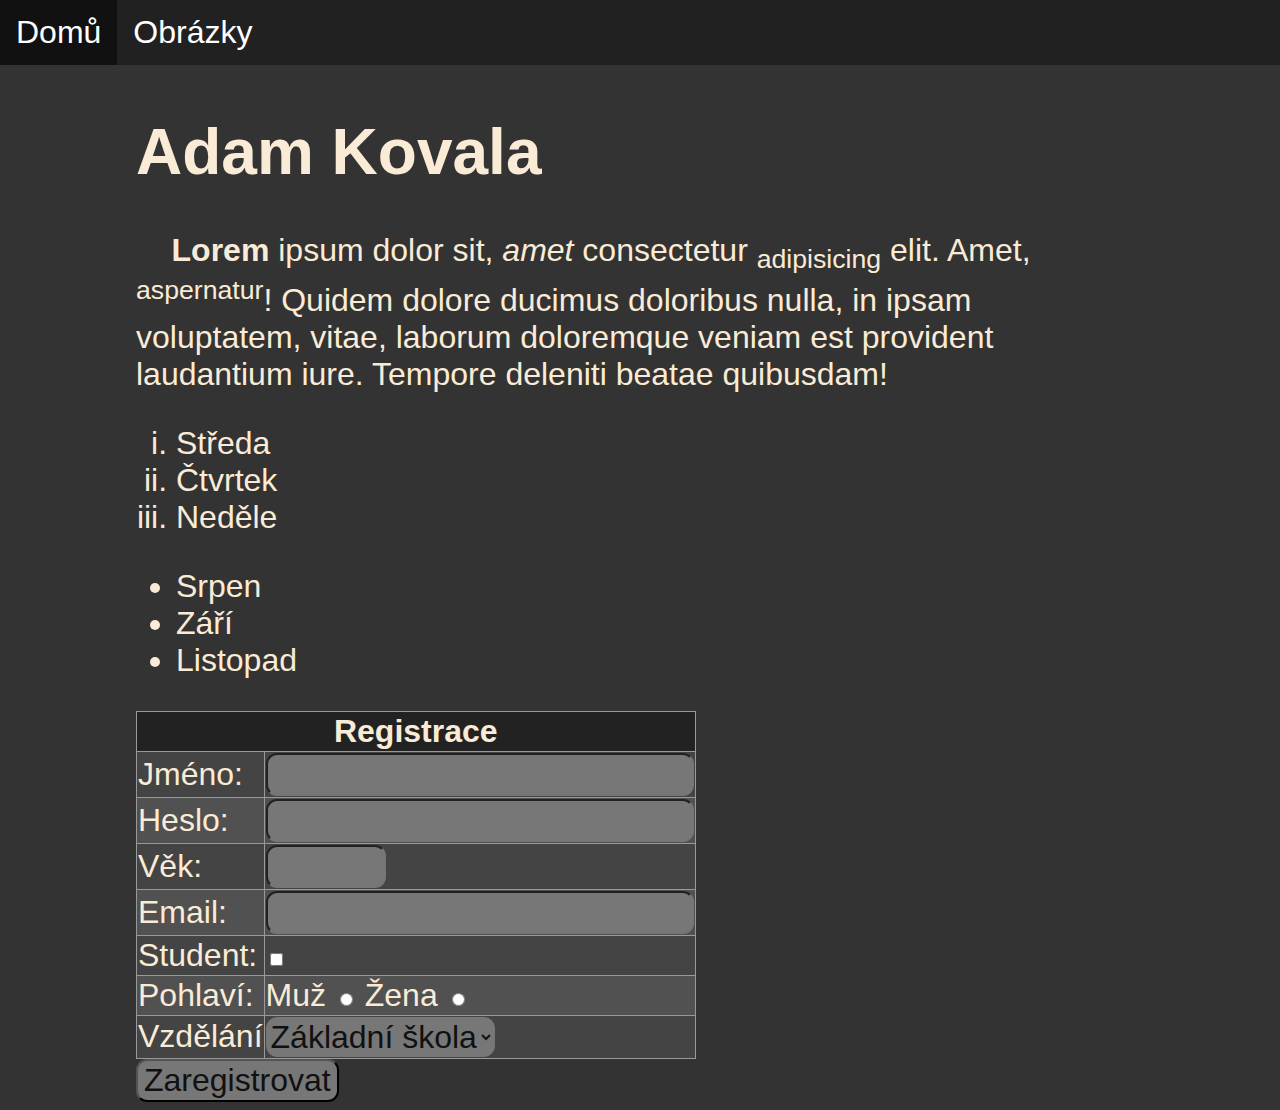
<file: HTML-UKOL2/index.html>
<!DOCTYPE html>
<html lang="en">
<head>
    <meta charset="UTF-8">
    <meta name="viewport" content="width=device-width, initial-scale=1.0">
    <title>Samostatná práce</title>
    <link rel="icon" href="logo.png">
    <link rel="stylesheet" href="styly.css">
</head>
<body>
    <h1>Adam Kovala</h1>
    <p>
        &nbsp;&nbsp;&nbsp;&nbsp;<strong>Lorem</strong> ipsum dolor sit, <em>amet</em> consectetur <sub>adipisicing</sub> elit. Amet, <sup>aspernatur</sup>! Quidem dolore ducimus doloribus nulla, in ipsam voluptatem, vitae, laborum doloremque veniam est provident laudantium iure. Tempore deleniti beatae quibusdam!
    </p>
    
    <nav>
        <a href="index.html">Domů</a>
        <a href="obrazek.html">Obrázky</a>
    </nav>

    <ol type="i">
        <li>Středa</li>
        <li>Čtvrtek</li>
        <li>Neděle</li>
    </ol>
    <ul>
        <li>Srpen</li>
        <li>Září</li>
        <li>Listopad</li>
    </ul>

        

          <form action="data.html" method="get">
            <table>
                <thead>
                        <th colspan="2">Registrace</th>
                </thead>
        
              <tbody>
                <tr>
                    <td>
                        <label for="jmeno">Jméno: </label>
                    </td>
                    <td>  
                        <input id="jmeno" type="text" name="Jmeno" required>
                    </td>
                    
                </tr>
                <tr>
                    <td>
                        <label for="heslo">Heslo: </label>
                    </td>
    
                    <td>
                        <input id="heslo" type="password" name="Heslo" required>
                    </td>
    
                </tr>
    
                <tr>
                    <td>
                        <label for="vek">Věk: </label>
                    </td>
    
                    <td>
                        <input id="vek" type="number" name="Věk" required min="0" max="150">
                    </td>
                </tr>

                <tr>
                    <td>
                        <label for="email">Email: </label>
                    </td>
                    
                    <td>  
                        <input id="email" type="text" name="Email" required>
                    </td>
                    
                </tr>
    
                <tr>
                    <td>
                        <label for="student">Student: </label>
                    </td>
    
                    <td>
                        <input id="student" type="checkbox" name="Student">
                    </td>
                </tr>
    
                <tr>
                    <td>
                        <label for="pohlavi">Pohlaví: </label>
                    </td>
    
                    <td>
                        <div id="pohlavi">
                            <label for="muz">Muž</label>
                            <input id="muz" type="radio" name="Pohlaví" required value="muz">
                            <label for="zena">Žena</label>
                            <input id="zena" type="radio" name="Pohlaví" required value="zena">    
                        </div>
                    </td>
                </tr>
    
                <tr>
                    <td>
                        <label for="vzdelani">Vzdělání</label>
                    </td>
    
                    <td>
                        <select name="Vzdelani" id="vzdelani">
                            <option value="ZS">Základní škola</option>
                            <option value="SS">Střední škola</option>
                            <option value="VS">Vysoká škola</option>
                        </select>
                    </td>
                </tr>
              </tbody>
              </table>
        <input type="submit" value="Zaregistrovat">
      </form>
</body>
</html>
</file>
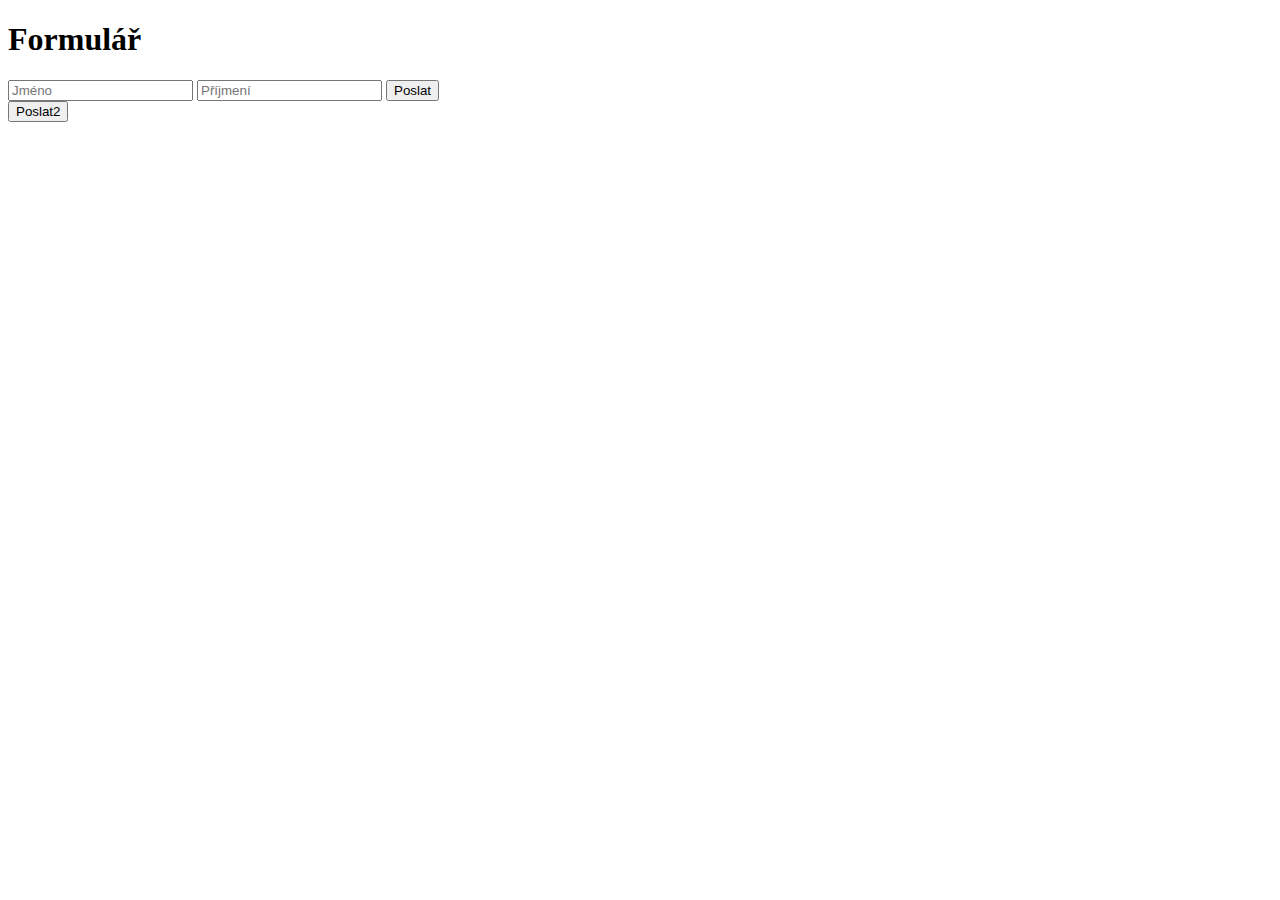
<file: Node_ukol_2/index.html>
<!DOCTYPE html>
<html lang="en">
<head>
    <meta charset="UTF-8">
    <meta name="viewport" content="width=device-width, initial-scale=1.0">
    <title>Document</title>
</head>
<body>
    <h1>Formulář</h1>
    <form action="/uloz-uzivatele" method="post">
        <input type="text" id="jmeno" placeholder="Jméno" required>
        <input type="text" id="prijmeni" placeholder="Příjmení" required>
        <input type="submit" value="Poslat">
    </form>
        <input type="button" value="Poslat2" onclick="poslat()">

    <script>
        async function poslat() {
            let data = await fetch("/uloz-uzivatele",
            {
                method: "post",
                headers: {
                    "content-type": "application/json"
                },
                body: JSON.stringify({
                    jmeno: document.getElementById("jmeno").value,
                    prijmeni: document.getElementById("prijmeni").value
                })
            }
            )
        }
    </script>
</body>
</html>
</file>
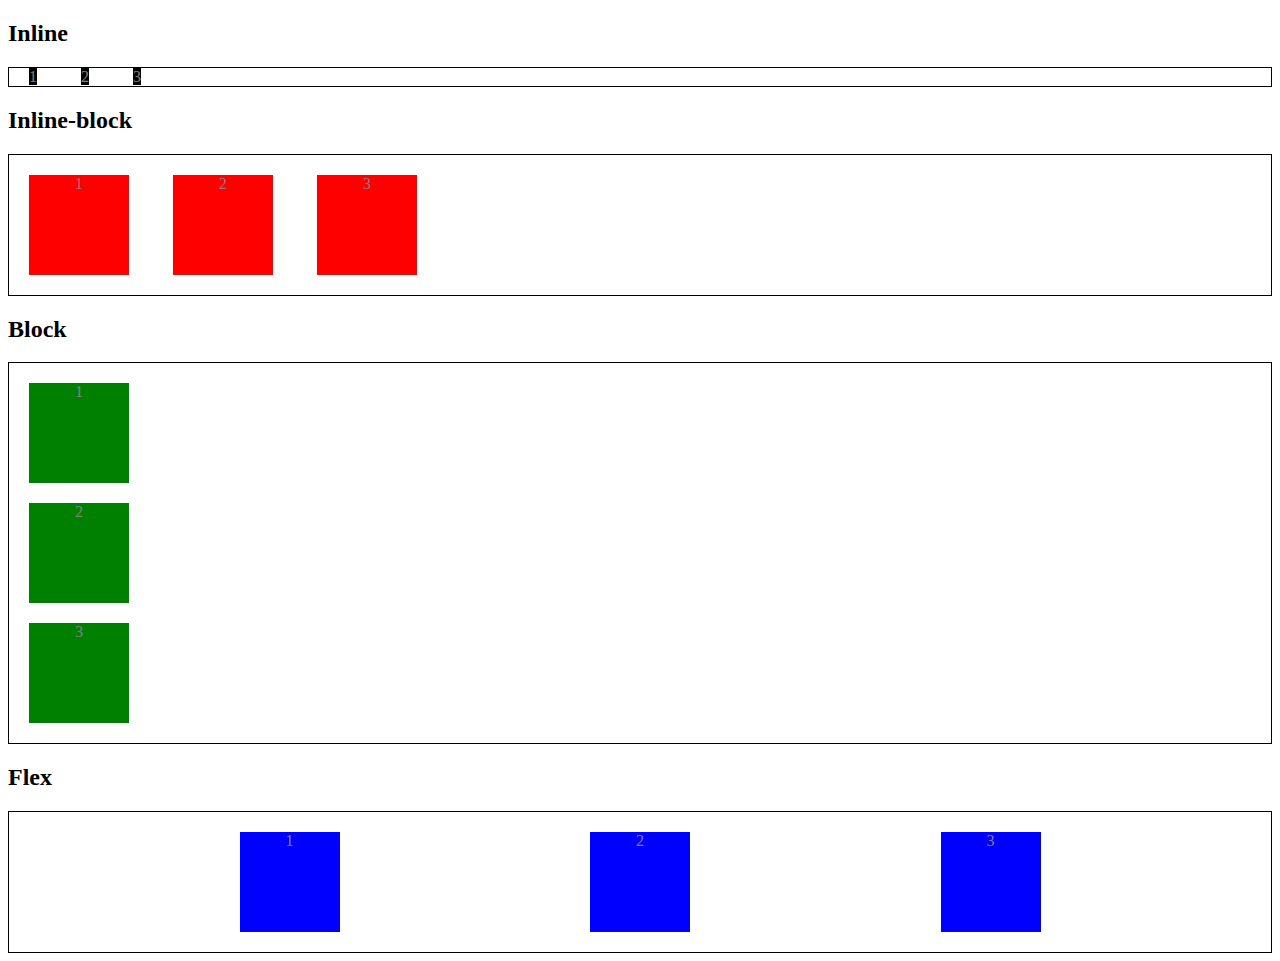
<file: SamostatnaPrace CSS 2/index.html>
<!DOCTYPE html>
<html lang="en">
<head>
    <meta charset="UTF-8">
    <meta name="viewport" content="width=device-width, initial-scale=1.0">
    <title>Samostatná práce CCS 02</title>
    <link rel="stylesheet" href="styly.css">
</head>
<body>
    <h2>Inline</h2>
    <div class="inline-container">
        <div class="inline-div">1</div>
        <div class="inline-div">2</div>
        <div class="inline-div">3</div>
    </div>
    <h2>Inline-block</h2>
    <div class="inline-block-container">
        <div class="inline-block-div" >1</div>
        <div class="inline-block-div" >2</div>
        <div class="inline-block-div" >3</div>
    </div>
    <h2>Block</h2>
    <div class="block-container">
        <div class="block-div">1</div>
        <div class="block-div">2</div>
        <div class="block-div">3</div>
    </div>
    <h2>Flex</h2>
    <div class="flex-container">
        <div class="flex-div">1</div>
        <div class="flex-div">2</div>
        <div class="flex-div">3</div>
    </div>
</body>
</html>
</file>
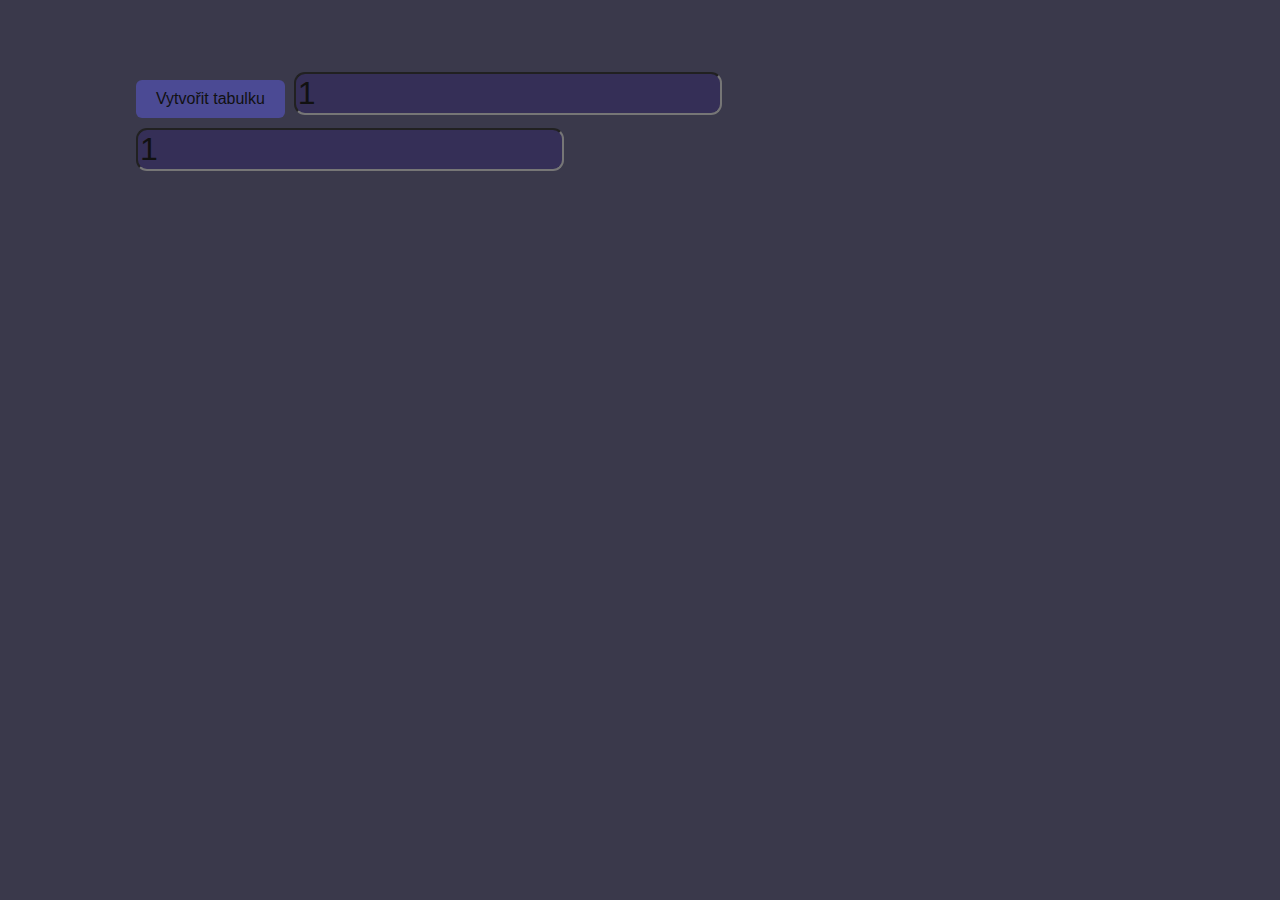
<file: SamostatnaPrace JS 1/index.html>
<!DOCTYPE html>
<html lang="en">
<head>
    <meta charset="UTF-8">
    <title>Tabulka</title>
    <link rel="stylesheet" href="styly.css">
    <link rel="icon" href="spd-logo.png">
</head>
<body>

<nav>
</nav>

<button onclick="vytvoritTabulku()">Vytvořit tabulku</button>
<input type="number" id="pocet-radku" min="1" value="1">
<input type="number" id="pocet-sloupcu" min="1" value="1">

<table id="myTable"></table>

<script src="script.js"></script>
</body>
</html>
</file>
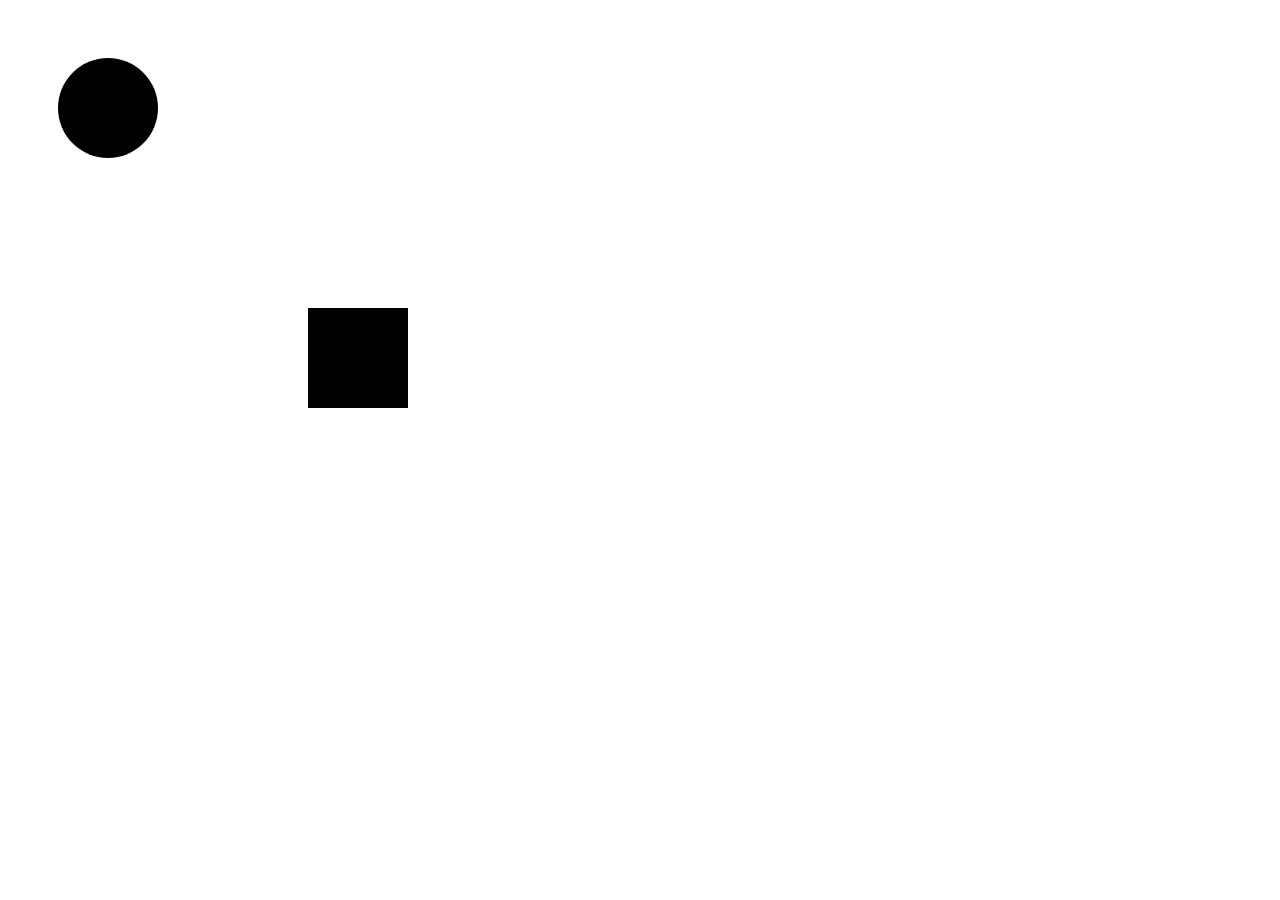
<file: SamostatnaPrace JS 2/index.html>
<!DOCTYPE html>
<html lang="en">
<head>
    <meta charset="UTF-8">
    <meta name="viewport" content="width=device-width, initial-scale=1.0">
    <title>Document</title>
</head>
<body>
    <canvas id="platno" width="700" height="700"></canvas>
    <script src="script.js"></script>
</body>
</html>
</file>
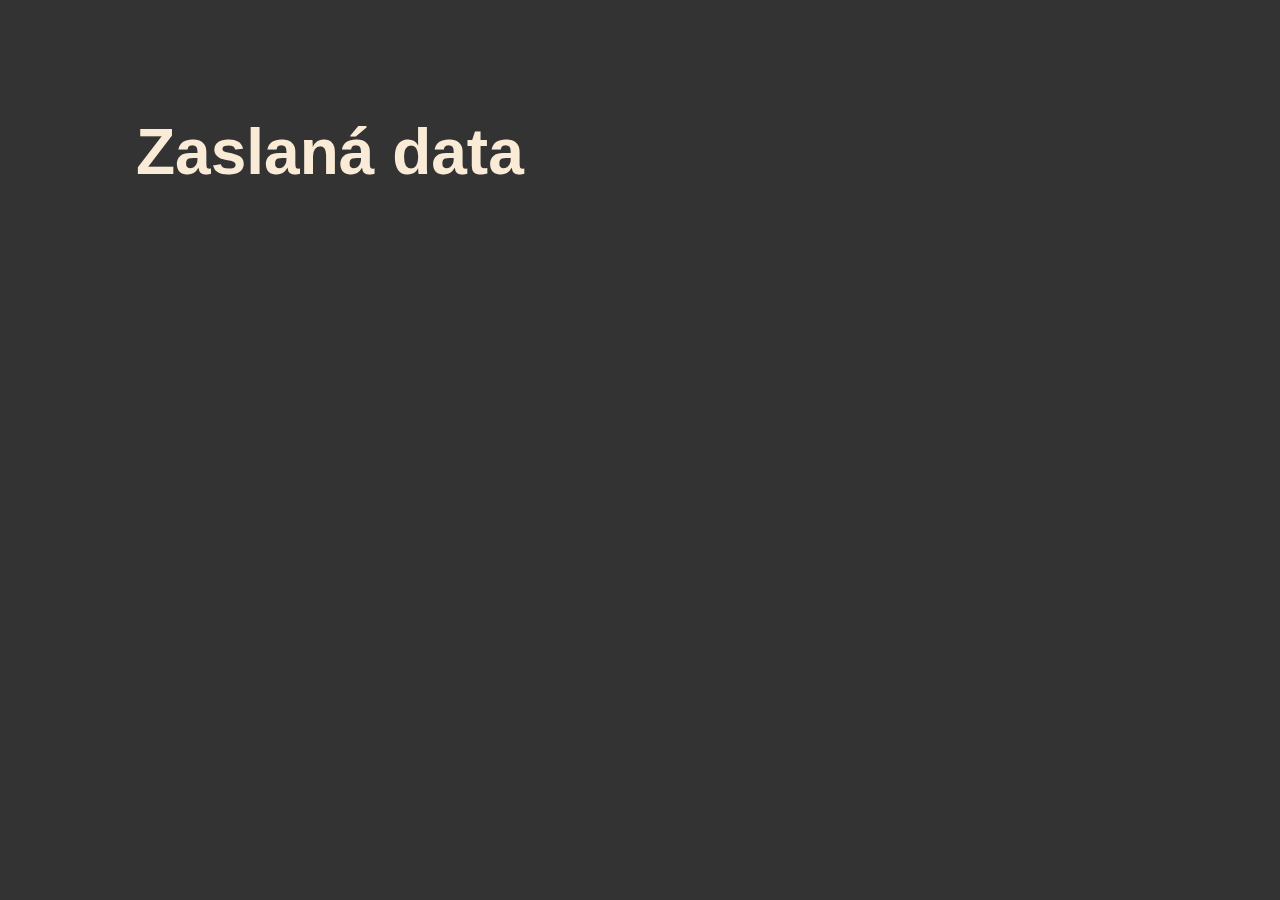
<file: HTML-UKOL2/data.html>
<!DOCTYPE html>
<html lang="en">
<head>
    <meta charset="UTF-8">
    <meta name="viewport" content="width=device-width, initial-scale=1.0">
    <title>Document</title>
    <link rel="icon" href="logo.png">
    <link rel="stylesheet" href="styly.css">
</head>
<body>
    <h1>Zaslaná data</h1>
    <script>
        let data = new URLSearchParams(window.location.search);
        data.forEach((value, name) => {
            document.body.append(name + " : " + value);
            document.body.appendChild(document.createElement("br"));
        });
    </script>
</body>
</html>
</file>
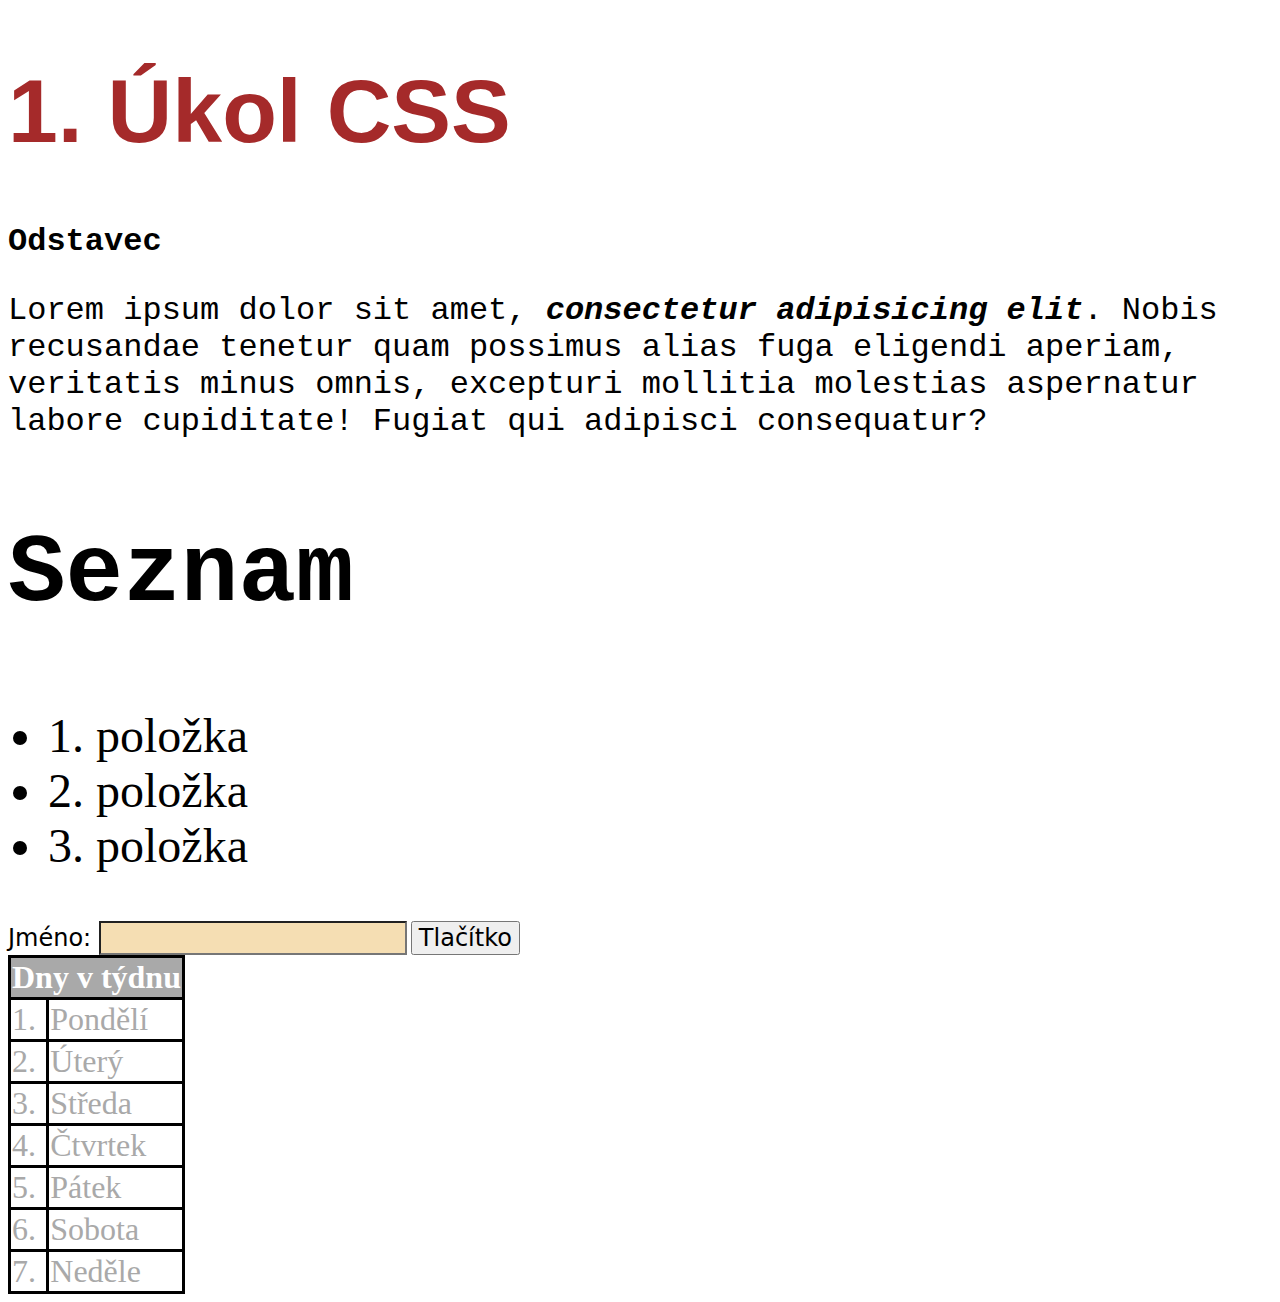
<file: SamostatnaPrace CSS/index 1.html>
<!DOCTYPE html>
<html lang="en" xmlns:mso="urn:schemas-microsoft-com:office:office" xmlns:msdt="uuid:C2F41010-65B3-11d1-A29F-00AA00C14882">
<head>
    <meta charset="UTF-8">
    <meta name="viewport" content="width=device-width, initial-scale=1.0">
    <meta http-equiv="X-UA-Compatible" content="ie=edge">
    <title>Document</title>
    <link rel="stylesheet" href="style.css">
</head>
<body>
    <h1>1. Úkol CSS</h1>
    <div>
        <h2>Odstavec</h2>
        <p>Lorem ipsum dolor sit amet, <strong>consectetur adipisicing elit</strong>. Nobis recusandae tenetur quam possimus alias fuga eligendi aperiam, veritatis minus omnis, excepturi mollitia molestias aspernatur labore cupiditate! Fugiat qui adipisci consequatur?</p>
    </div>
    
    <div class="seznam">
        <h2>Seznam</h2>
        <ul>
            <li>1. položka</li>
            <li>2. položka</li>
            <li>3. položka</li>
        </ul>
    </div>
    <div>
        <label class="vstup" for="jmeno">Jméno: </label>
        <input class="vstup" type="text" id="jmeno">
        <input class="vstup" type="button" value="Tlačítko" onclick="alert(document.getElementById('jmeno').value)">
    </div>
    <table>
        <thead>
            <tr>
                <th colspan="2">Dny v týdnu</th>
            </tr>
        </thead>
        <tbody>
            <tr>
                <td>1.</td>
                <td>Pondělí</td>
            </tr>
            <tr>
                <td>2.</td>
                <td>Úterý</td>
            </tr>
            <tr>
                <td>3.</td>
                <td>Středa</td>
            </tr>
            <tr>
                <td>4.</td>
                <td>Čtvrtek</td>
            </tr>
            <tr>
                <td>5.</td>
                <td>Pátek</td>
            </tr>
            <tr>
                <td>6.</td>
                <td>Sobota</td>
            </tr>
            <tr>
                <td>7.</td>
                <td>Neděle</td>
            </tr>
        </tbody>
    </table>
</body>
</html>
</file>
<file: HTML-UKOL2/styly.css>
body {
    padding-left: 10%;
    padding-right: 10%;
    padding-top: 2em;
    background-color: #333333;
    color: antiquewhite;
    font-size: 2em;
    font-family: sans-serif;
}
tbody {
    background-color: #444444;
}
thead {
    background-color: #222222;
}
input, select {
    background-color: #777777;
    color: #111111;
    font-size: 1em;
    font-family: sans-serif;
    border-radius: 11px;
}
::placeholder {
    color: #333333;
}
table, th, td {
    border: 0.5px solid #999999;
    border-collapse: collapse;
}
tr:nth-child(even) {
    background-color: #515151;
}
nav {
    margin: 0;
    padding: 0;
    overflow: hidden;
    background-color: #212121;
    position: fixed;
    top: 0;
    left: 0;
    width: 100%;
}
a {
    float: left;
    display: block;
    color: white;
    text-align: center;
    padding: 14px 16px;
    text-decoration: none;
}
a:hover {
    background-color: #111111;
}
img{
    margin-left: auto;
    margin-right: auto;
    display: block;}
body {
    padding-left: 10%;
    padding-right: 10%;
    padding-top: 2em;
    background-color: #333333;
    color: antiquewhite;
    font-size: 2em;
    font-family: sans-serif;
}
tbody {
    background-color: #444444;
}
thead {
    background-color: #222222;
}
input, select {
    background-color: #777777;
    color: #111111;
    font-size: 1em;
    font-family: sans-serif;
    border-radius: 11px;
}
::placeholder {
    color: #333333;
}
table, th, td {
    border: 0.5px solid #999999;
    border-collapse: collapse;
}
tr:nth-child(even) {
    background-color: #515151;
}
nav {
    margin: 0;
    padding: 0;
    overflow: hidden;
    background-color: #212121;
    position: fixed;
    top: 0;
    left: 0;
    width: 100%;
}
a {
    float: left;
    display: block;
    color: white;
    text-align: center;
    padding: 14px 16px;
    text-decoration: none;
}
a:hover {
    background-color: #111111;
}
img{
    margin-left: auto;
    margin-right: auto;
    display: block;
}
</file>
<file: SamostatnaPrace CSS 2/styly.css>
.inline-div{
  display: inline;
  width: 100px;
  height: 100px;
  margin: 20px;
  text-align: center;
  font-size: 2;
  color: gray;
  background-color: black;
  transition: background-color 3s;
  animation: expand-contract 2s linear infinite alternate;
}

.inline-div:hover{
    background-color: purple;
}

.inline-container{
    border-width: 1px;
    border-color: black;
    border-style: solid;
}

.inline-block-div{
    display: inline-block;
  width: 100px;
  height: 100px;
  margin: 20px;
  text-align: center;
  font-size: 2;
  color: gray;
  background-color: red;
  transition: background-color 3s;
  animation: identifier 2s linear infinite alternate;
}

@keyframes identifier {
    0%, 100%{width: 100px;}
    50%{width: 200px;}
}

.inline-block-div:hover{
    background-color: purple;
}

.inline-block-container{
    border-width: 1px;
    border-color: black;
    border-style: solid;
}

.block-div{
    display: block;
  width: 100px;
  height: 100px;
  margin: 20px;
  text-align: center;
  font-size: 2;
  color: gray;
  background-color: green;
  transition: background-color 3s;
  animation: identifier 2s linear infinite alternate;
}

.block-div:hover{
    background-color: purple;
}

.block-container{
    border-width: 1px;
    border-color: black;
    border-style: solid;
}

.flex-div{
    display: block;
  width: 100px;
  height: 100px;
  margin: 20px;
  text-align: center;
  font-size: 2;
  color: gray;
  background-color: blue;
  transition: background-color 3s;
  animation: identifier 2s linear infinite alternate;
}

.flex-div:hover{
    background-color: purple;
}

.flex-container{
    border-width: 1px;
    border-color: black;
    border-style: solid;
    display: flex;
    justify-content: space-evenly;
}
</file>
<file: SamostatnaPrace JS 1/styly.css>
body {
    padding-left: 10%;
    padding-right: 10%;
    padding-top: 2em;
    background-color: #3a394b;
    color: antiquewhite;
    font-size: 2em;
    font-family: sans-serif;
}
tbody {
    background-color: #352f57;
}
thead {
    background-color: #352f57;
}
input {
    background-color: #352f57;
    color: #111111;
    font-size: 1em;
    font-family: sans-serif;
    border-radius: 11px;
}
table, th, td {
    border: 0.5px solid #999999;
    border-collapse: collapse;
}
tr:nth-child(even) {
    background-color: #4b4a94;
}
nav {
    margin: 0;
    padding: 0;
    overflow: hidden;
    background-color: #212121;
    position: fixed;
    top: 0;
    left: 0;
    width: 100%;
}
a {
    float: left;
    display: block;
    color: white;
    text-align: center;
    padding: 14px 16px;
    text-decoration: none;
}
a:hover {
    background-color: #111111;
}
img{
    margin-left: auto;
    margin-right: auto;
    display: block;
}

button {
    padding: 10px 20px;
    font-size: 16px;
    border: none;
    border-radius: 6px;
    background-color: #4b4a94;
    color: #111111;
    cursor: pointer;
    transition: background-color 0.3s ease;
    margin-bottom: 10px;
    
}

button:hover {
    background-color: #999999;
}
</file>
<file: SamostatnaPrace CSS/style.css>
h1{
    font-family: sans-serif;
    font-size: 7vw;
    color: brown;
}


div p, h2{
    font-family: 'Courier New';
    font-size: 2em;
}


strong{
    font-style: italic;
}


.seznam{
    font-size: 3rem;
}

.vstup{
    font-family: system-ui;
    font-size: 1.5em;
}


#jmeno {
    background-color: wheat;
}


li:hover{
    background-color: lightgrey;
}


table, td, th{
    font-size: 2rem;
    border-collapse: collapse;
    border: 3px solid black;
}



thead{
    background-color: darkgray;
    color: white;  
}


tbody{
    background-color: white;
    color: darkgrey;
}
</file>
